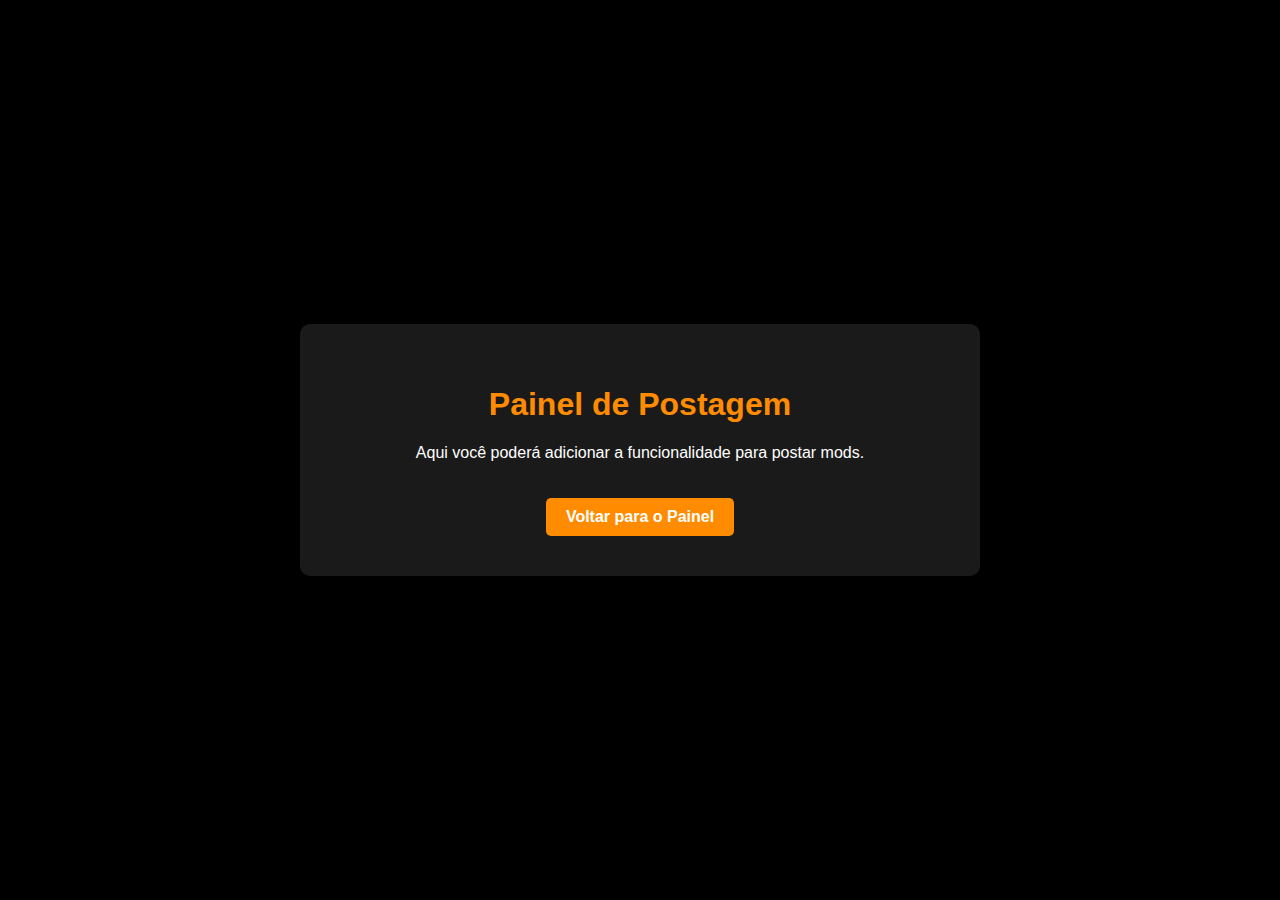
<file: uplaoad.html>
<!DOCTYPE html>
<html lang="pt-br">
<head>
    <meta charset="UTF-8">
    <meta name="viewport" content="width=device-width, initial-scale=1.0">
    <title>Work Mods - Postar</title>
    <style>
        body {
            background-color: black;
            color: white;
            font-family: sans-serif;
            display: flex;
            flex-direction: column;
            align-items: center;
            justify-content: center;
            min-height: 100vh;
            margin: 0;
            text-align: center;
        }

        .container {
            padding: 40px;
            background-color: #1a1a1a;
            border-radius: 10px;
            box-shadow: 0 0 20px rgba(0, 0, 0, 0.5);
            max-width: 600px;
            width: 90%;
        }

        .container h1 {
            color: #ff8c00;
        }

        .back-button {
            display: inline-block;
            padding: 10px 20px;
            margin-top: 20px;
            border-radius: 5px;
            text-decoration: none;
            color: white;
            font-weight: bold;
            cursor: pointer;
            background-color: #ff8c00;
            transition: background-color 0.3s;
        }

        .back-button:hover {
            background-color: #ffa500;
        }
    </style>
</head>
<body>
    <div class="container">
        <h1>Painel de Postagem</h1>
        <p>Aqui você poderá adicionar a funcionalidade para postar mods.</p>
        
        <a href="dashboard.html" class="back-button">Voltar para o Painel</a>
    </div>
</body>
</html>
</file>
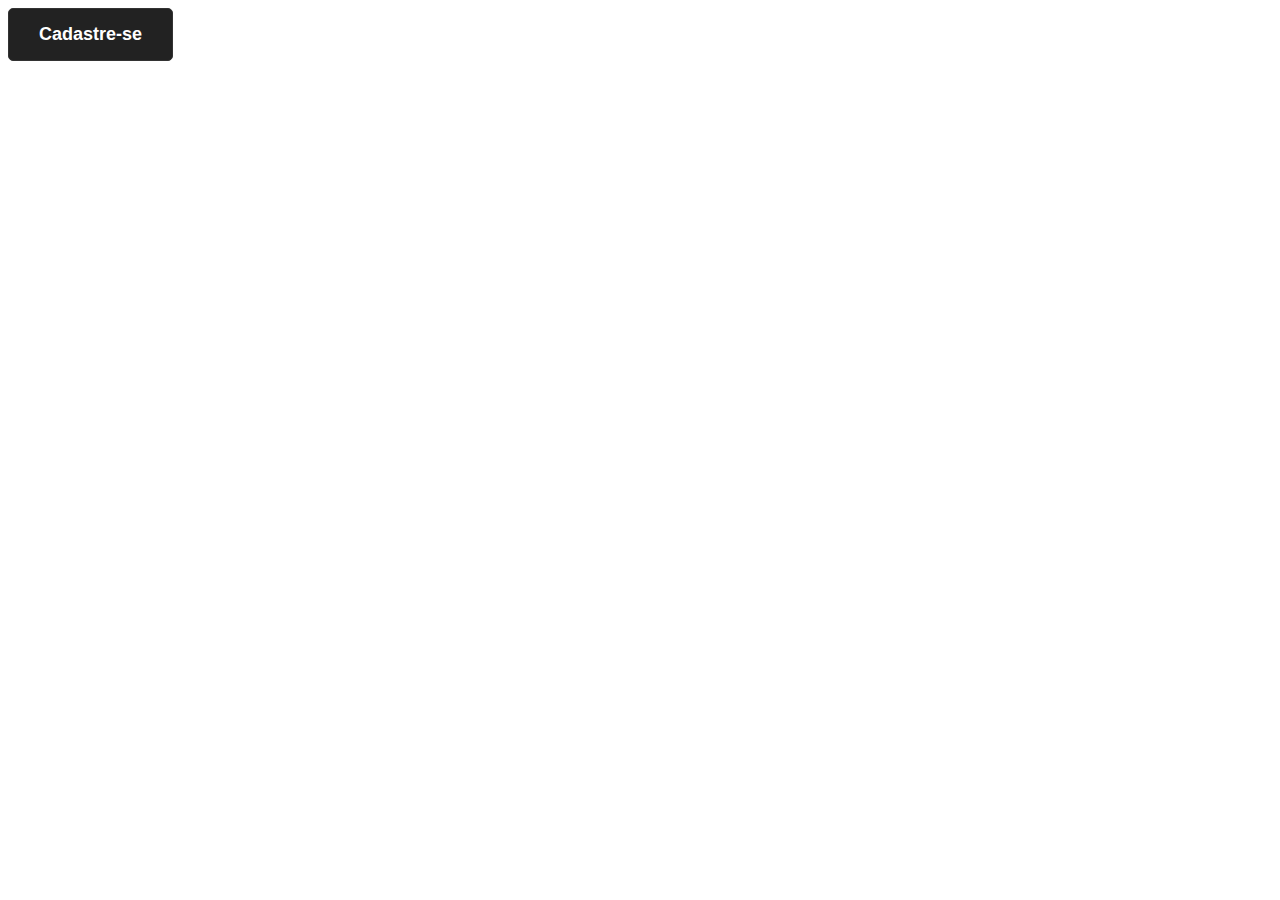
<file: Button/botão de login.html>
<!DOCTYPE html>
<html lang="pt-br">
<head>
    <meta charset="UTF-8">
    <meta name="viewport" content="width=device-width, initial-scale=1.0">
    <title>Botão Preto com Brilho Branco na Borda</title>
    <style>
        .cadastro-btn-preto-borda { /* Nova classe para este efeito */
            background-color: #222222; /* Preto principal */
            color: white; /* Cor do texto: BRANCO */
            padding: 15px 30px;
            border: 1px solid #333333; /* Adicionamos uma borda sutil para base */
            border-radius: 5px;
            font-size: 18px;
            font-weight: bold;
            cursor: pointer;
            transition: box-shadow 0.3s ease; /* Transição apenas para a box-shadow */
            outline: none; /* Remove o contorno padrão do foco */
        }

        .cadastro-btn-preto-borda:hover {
            box-shadow: 0 0 5px 2px rgba(255, 255, 255, 0.7); /* Brilho branco na borda */
        }
    </style>
</head>
<body>
    <button class="cadastro-btn-preto-borda">Cadastre-se</button>
</body>
</html>
</file>
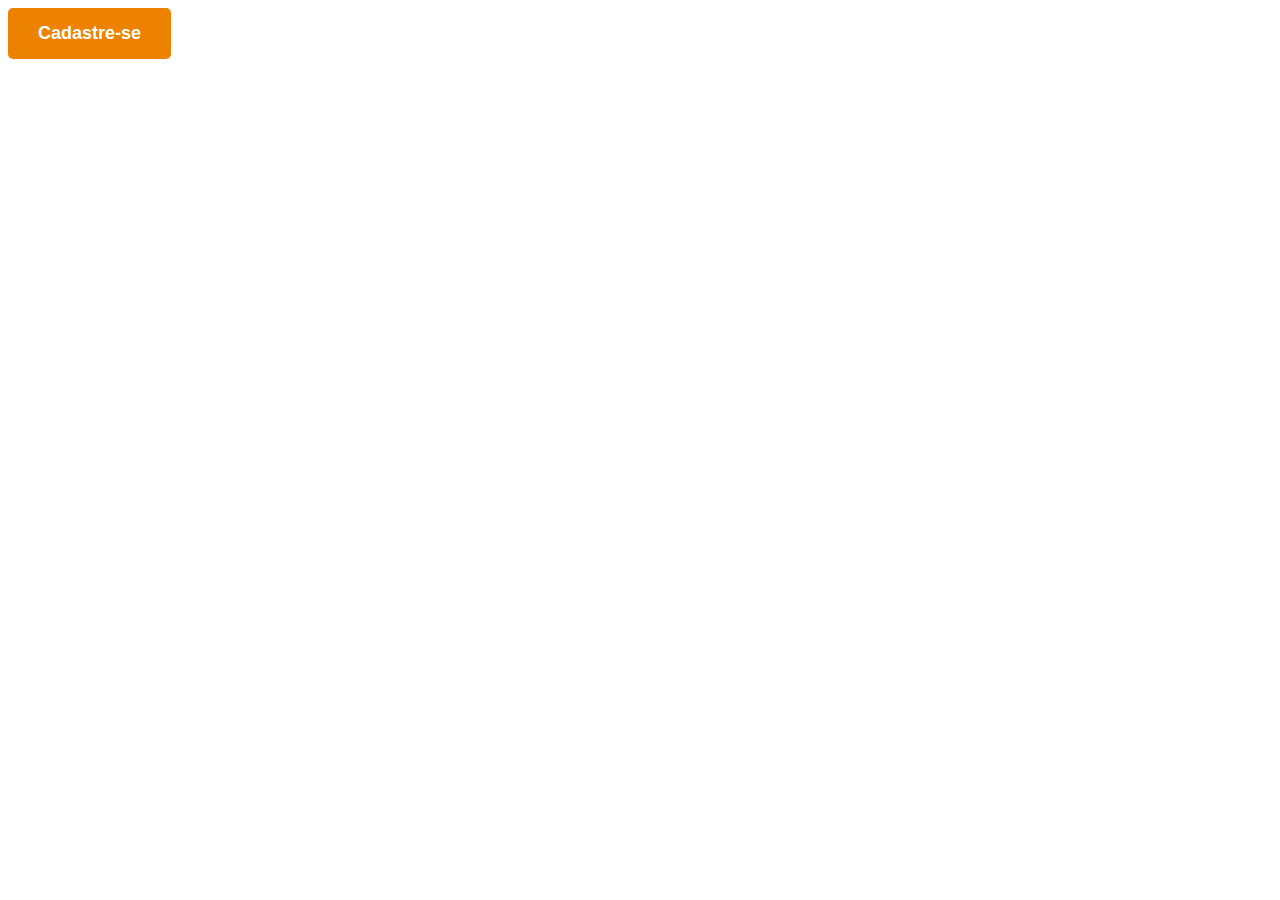
<file: Button/botão.html>
<!DOCTYPE html>
<html lang="pt-br">
<head>
    <meta charset="UTF-8">
    <meta name="viewport" content="width=device-width, initial-scale=1.0">
    <title>Botão de Cadastro</title>
    <style>
        .cadastro-btn {
            background-color: #ec8200; /* Laranja principal */
            color: white;
            padding: 15px 30px;
            border: none;
            border-radius: 5px;
            font-size: 18px;
            font-weight: bold;
            cursor: pointer;
            transition: background-color 0.3s ease, box-shadow 0.3s ease;
            outline: none; /* Remove o contorno padrão do foco */
        }

        .cadastro-btn:hover {
            background-color: #ffa500; /* Laranja mais claro ao passar o mouse */
            box-shadow: 0 0 20px rgba(255, 165, 0, 0.7); /* Efeito de luz */
        }
    </style>
</head>
<body>
    <button class="cadastro-btn">Cadastre-se</button>
</body>
</html>
</file>
